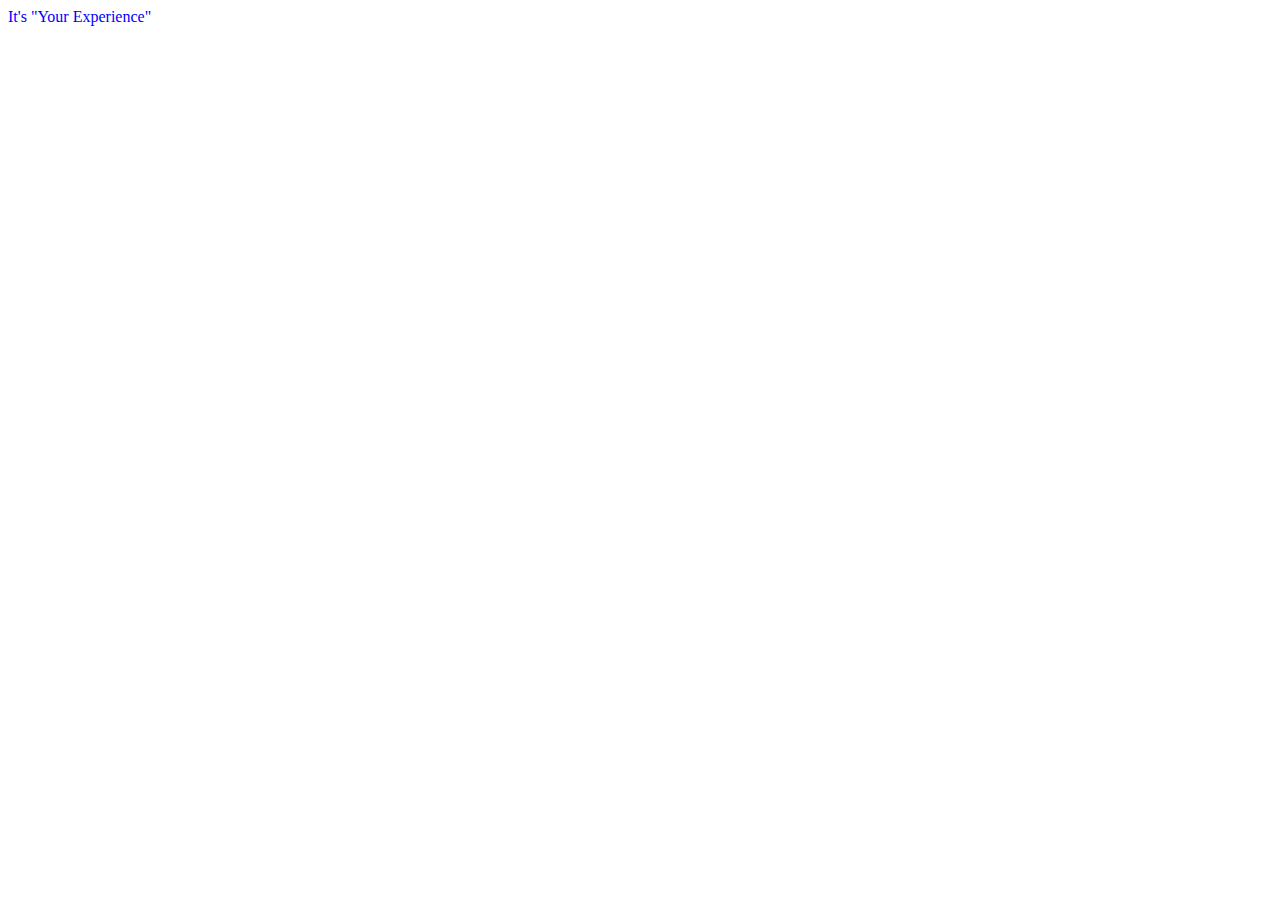
<file: index2.html>
<!DOCTYPE html>
<html lang="en-US">
<head>
<meta charset="UTF-8" />
 <meta name="viewport" content="width=device-width,initial-scale=1">

<link rel="stylesheet" href="css/base.css">


</head>
<body>
<div class="base">It's "Your Experience"</div>
</body>
</html>
</file>
<file: css/base.css>
.base {
		color : blue;
}
</file>
